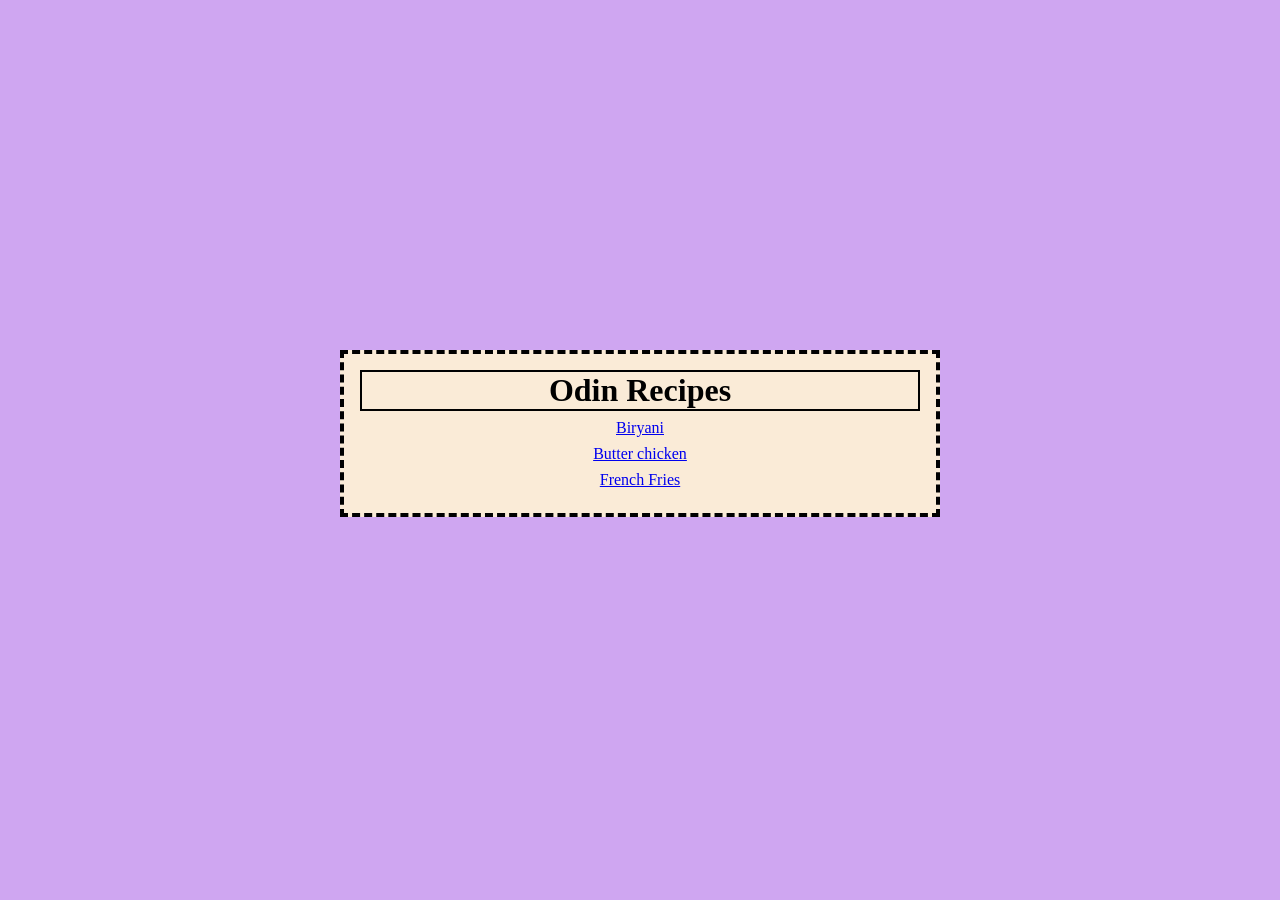
<file: index.html>
<!doctype html>
<html lang="en">
  <head>
    <meta charset="UTF-8" />
    <meta name="viewport" content="width=device-width, initial-scale=1.0" />
    <title>odin-recipes</title>
    <link href="./css/styles.css" rel="stylesheet">
  </head>
  <body>
    <div class="container">
      <div class="title">
        <h1>Odin Recipes</h1>
      </div>
      <div>        
        <ul class="list">
          <li class="link"><a href="recipes/biryani.html">Biryani</a></li>
          <li class="link"><a href="recipes/butter_chicken.html">Butter chicken</a></li>
          <li class="link"><a href="recipes/fries.html">French Fries</a></li>
        </ul>
      </div>
    </div>
  </body>
</html>
</file>
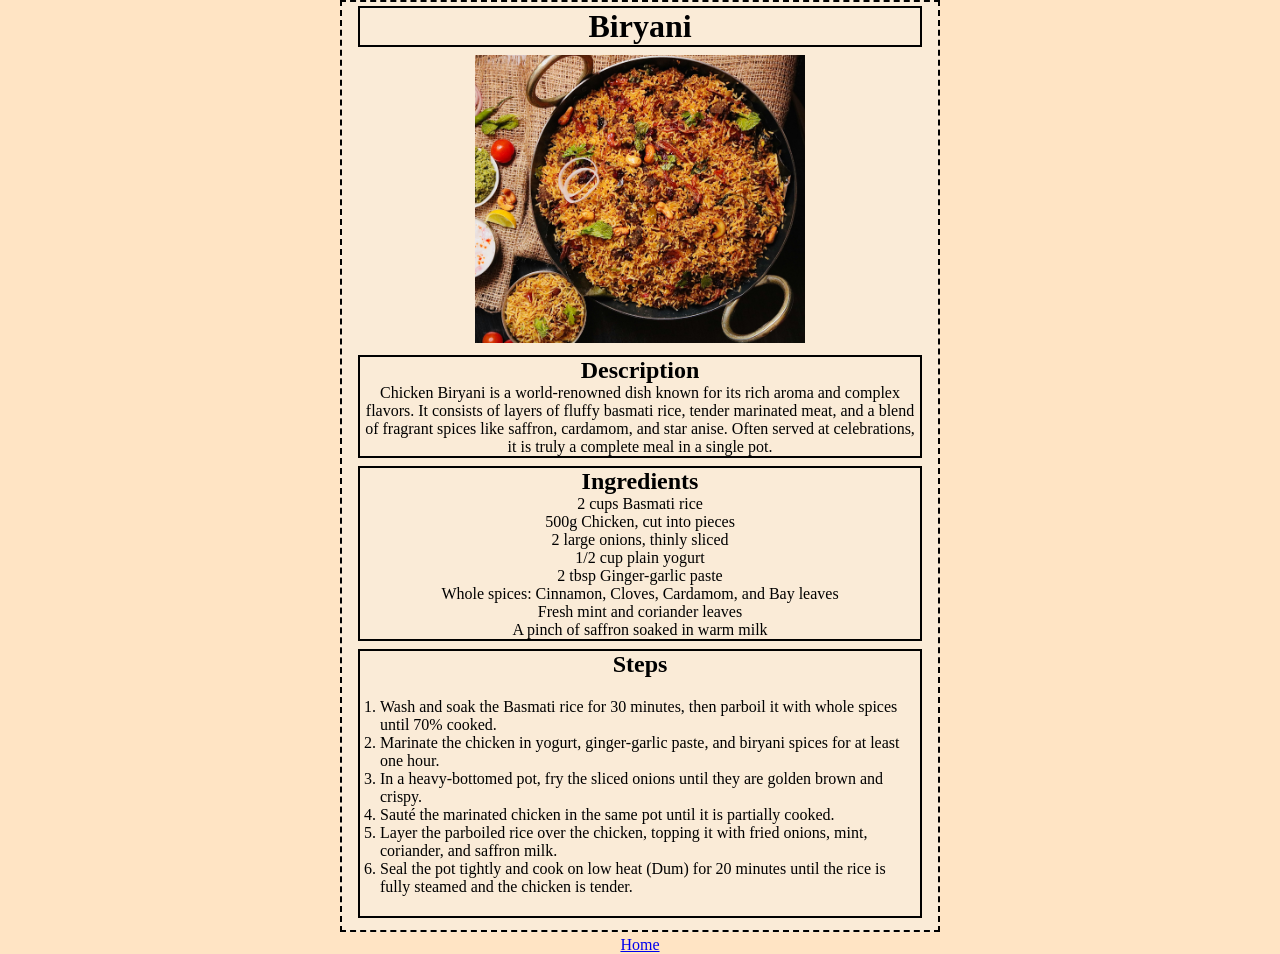
<file: recipes/biryani.html>
<!doctype html>
<html lang="en">
  <head>
    <meta charset="UTF-8" />
    <meta name="viewport" content="width=device-width, initial-scale=1.0" />
    <title>Biryani</title>
    <link rel="stylesheet" href="../css/biryani.css">
  </head>
  <body>
    <div class="container">
      <div class="title">
        <h1>Biryani</h1>
        <img src="../img/biryani.jpeg" alt="Mouth-watering biryani" width="330" />
      </div>
      <div class="content">
        <div class="sub-content">
          <h2 class="sub-title">Description</h2>
          <p>
            Chicken Biryani is a world-renowned dish known for its rich aroma and
            complex flavors. It consists of layers of fluffy basmati rice, tender
            marinated meat, and a blend of fragrant spices like saffron, cardamom, and
            star anise. Often served at celebrations, it is truly a complete meal in a
            single pot.
          </p>
        </div>
        <div class="sub-content">
          <h2 class="sub-title">Ingredients</h2>
          <ul class="list">
            <li>2 cups Basmati rice</li>
            <li>500g Chicken, cut into pieces</li>
            <li>2 large onions, thinly sliced</li>
            <li>1/2 cup plain yogurt</li>
            <li>2 tbsp Ginger-garlic paste</li>
            <li>Whole spices: Cinnamon, Cloves, Cardamom, and Bay leaves</li>
            <li>Fresh mint and coriander leaves</li>
            <li>A pinch of saffron soaked in warm milk</li>
          </ul>
        </div>
        <div class="sub-content">
          <h2 class="sub-title">Steps</h2>
          <ol class="list">
            <li>
              Wash and soak the Basmati rice for 30 minutes, then parboil it with
              whole spices until 70% cooked.
            </li>
            <li>
              Marinate the chicken in yogurt, ginger-garlic paste, and biryani spices
              for at least one hour.
            </li>
            <li>
              In a heavy-bottomed pot, fry the sliced onions until they are golden
              brown and crispy.
            </li>
            <li>
              Sauté the marinated chicken in the same pot until it is partially
              cooked.
            </li>
            <li>
              Layer the parboiled rice over the chicken, topping it with fried onions,
              mint, coriander, and saffron milk.
            </li>
            <li>
              Seal the pot tightly and cook on low heat (Dum) for 20 minutes until the
              rice is fully steamed and the chicken is tender.
            </li>
          </ol>
        </div>
      </div>
    </div>  
    <div class="home-link">
      <a href="../index.html">Home</a>
    </div>
  </body>
</html>
</file>
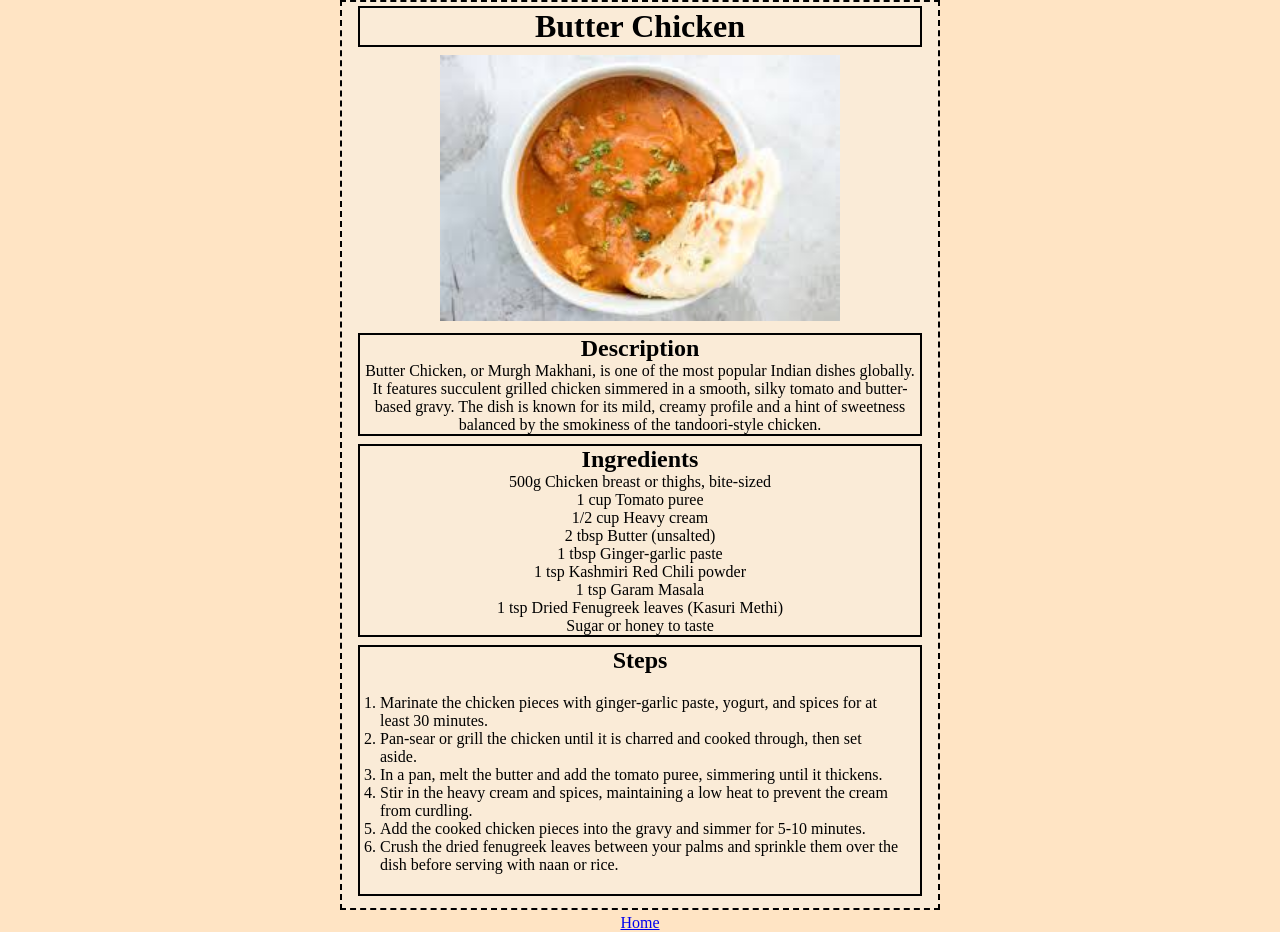
<file: recipes/butter_chicken.html>
<!doctype html>
<html lang="en">
  <head>
    <meta charset="UTF-8" />
    <meta name="viewport" content="width=device-width, initial-scale=1.0" />
    <title>Butter Chicken</title>
    <link rel="stylesheet" href="../css/biryani.css" />
  </head>
  <body>
    <div class="container">
      <div class="title">
        <h1>Butter Chicken</h1>
        <img
          src="../img/butter_chicken.jpeg"
          alt="Delicious butter chicken"
          width="400"
        />
      </div>
      <div class="content">
        <div class="sub-content">
          <h2 class="sub-title">Description</h2>
          <p>
            Butter Chicken, or Murgh Makhani, is one of the most popular Indian
            dishes globally. It features succulent grilled chicken simmered in a
            smooth, silky tomato and butter-based gravy. The dish is known for
            its mild, creamy profile and a hint of sweetness balanced by the
            smokiness of the tandoori-style chicken.
          </p>
        </div>
        <div class="sub-content">
          <h2 class="sub-title">Ingredients</h2>
          <ul class="list">
            <li>500g Chicken breast or thighs, bite-sized</li>
            <li>1 cup Tomato puree</li>
            <li>1/2 cup Heavy cream</li>
            <li>2 tbsp Butter (unsalted)</li>
            <li>1 tbsp Ginger-garlic paste</li>
            <li>1 tsp Kashmiri Red Chili powder</li>
            <li>1 tsp Garam Masala</li>
            <li>1 tsp Dried Fenugreek leaves (Kasuri Methi)</li>
            <li>Sugar or honey to taste</li>
          </ul>
        </div>
        <div class="sub-content">
          <h2 class="sub-title">Steps</h2>
          <ol class="list">
            <li>
              Marinate the chicken pieces with ginger-garlic paste, yogurt, and
              spices for at least 30 minutes.
            </li>
            <li>
              Pan-sear or grill the chicken until it is charred and cooked
              through, then set aside.
            </li>
            <li>
              In a pan, melt the butter and add the tomato puree, simmering
              until it thickens.
            </li>
            <li>
              Stir in the heavy cream and spices, maintaining a low heat to
              prevent the cream from curdling.
            </li>
            <li>
              Add the cooked chicken pieces into the gravy and simmer for 5-10
              minutes.
            </li>
            <li>
              Crush the dried fenugreek leaves between your palms and sprinkle
              them over the dish before serving with naan or rice.
            </li>
          </ol>
        </div>
      </div>
    </div>
    <div class="home-link">
      <a href="../index.html">Home</a>
    </div>
  </body>
</html>
</file>
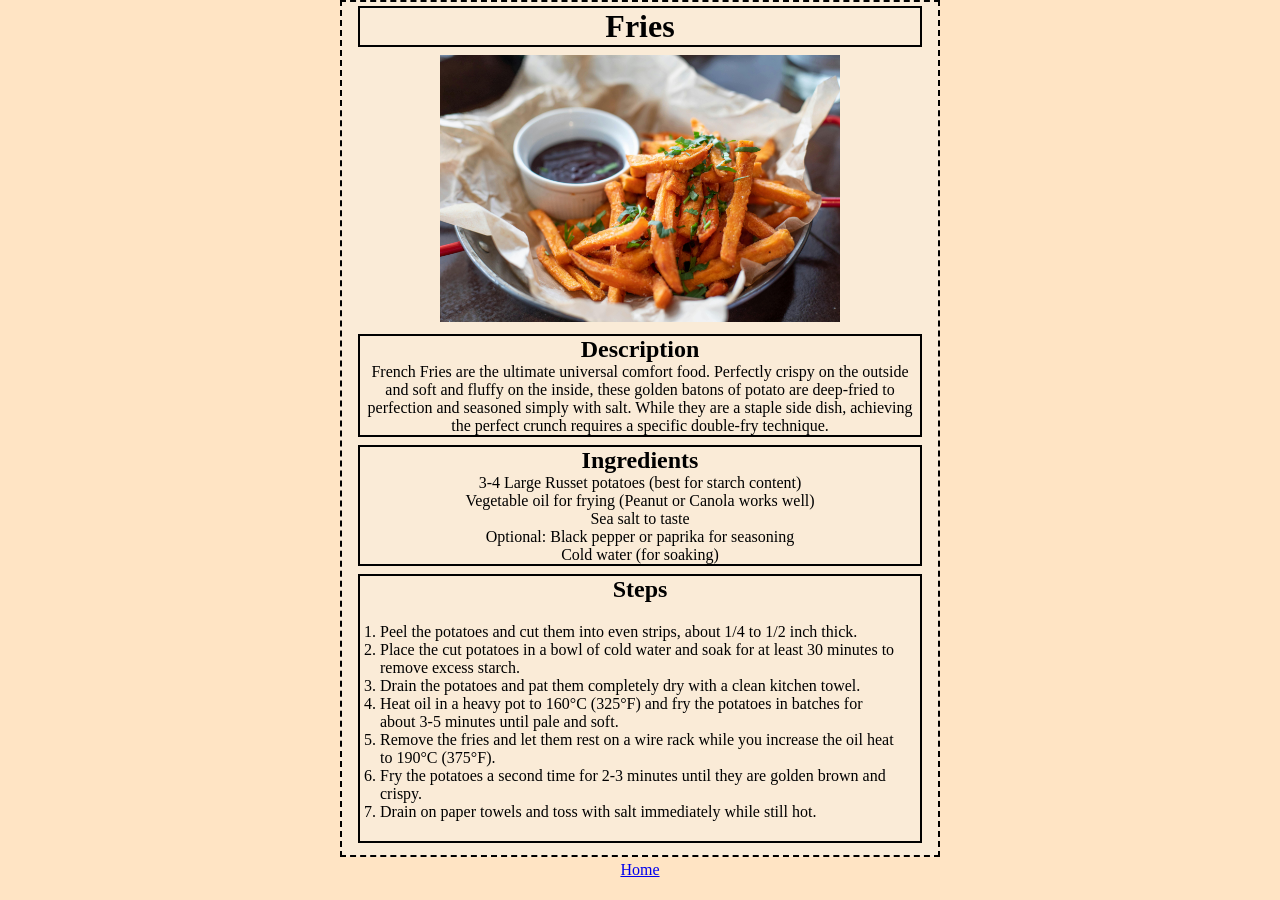
<file: recipes/fries.html>
<!doctype html>
<html lang="en">
  <head>
    <meta charset="UTF-8" />
    <meta name="viewport" content="width=device-width, initial-scale=1.0" />
    <title>Fries</title>
    <link rel="stylesheet" href="../css/biryani.css">
  </head>
  <body>
    <div class="container">
      <div class="title">
        <h1>Fries</h1>
        <img
          src="../img/fries.jpeg"
          alt="French Fries with sauce"
          width="400"
        />
      </div>
      <div class="content">
        <div class="sub-content">
          <h2 class="sub-title">Description</h2>
          <p>
            French Fries are the ultimate universal comfort food. Perfectly
            crispy on the outside and soft and fluffy on the inside, these
            golden batons of potato are deep-fried to perfection and seasoned
            simply with salt. While they are a staple side dish, achieving the
            perfect crunch requires a specific double-fry technique.
          </p>
        </div>
        <div class="sub-content">
          <h2 class="sub-title">Ingredients</h2>
          <ul class="list">
            <li>3-4 Large Russet potatoes (best for starch content)</li>
            <li>Vegetable oil for frying (Peanut or Canola works well)</li>
            <li>Sea salt to taste</li>
            <li>Optional: Black pepper or paprika for seasoning</li>
            <li>Cold water (for soaking)</li>
          </ul>
        </div>
        <div class="sub-content">
          <h2 class="sub-title">Steps</h2>
          <ol class="list">
            <li>
              Peel the potatoes and cut them into even strips, about 1/4 to 1/2
              inch thick.
            </li>
            <li>
              Place the cut potatoes in a bowl of cold water and soak for at
              least 30 minutes to remove excess starch.
            </li>
            <li>
              Drain the potatoes and pat them completely dry with a clean
              kitchen towel.
            </li>
            <li>
              Heat oil in a heavy pot to 160°C (325°F) and fry the potatoes in
              batches for about 3-5 minutes until pale and soft.
            </li>
            <li>
              Remove the fries and let them rest on a wire rack while you
              increase the oil heat to 190°C (375°F).
            </li>
            <li>
              Fry the potatoes a second time for 2-3 minutes until they are
              golden brown and crispy.
            </li>
            <li>
              Drain on paper towels and toss with salt immediately while still
              hot.
            </li>
          </ol>
        </div>
      </div>
    </div>
    <div class="home-link">
      <a href="../index.html">Home</a>
    </div>
  </body>
</html>
</file>
<file: css/styles.css>
* {
  margin: 0;
  padding: 0;
  box-sizing: border-box;
  font-family: 'Times New Roman', Times, serif;
}

body {
  background-color: rgba(186, 126, 236, 0.685);
}

.container {
  background-color: antiquewhite;
  width: 600px;
  margin: 350px auto;
  padding: 16px;
  border: 4px dashed black;
}

.title {
  text-align: center;
  border: 2px solid black;
}

.list {
  text-align: center;
  list-style-type: none;
}
.link {
  margin: 8px 0;
}
</file>
<file: css/biryani.css>
* {
  margin: 0;
  padding: 0;
  box-sizing: border-box;
  font-family: "Times New Roman", Times, serif;
}

body {
  background-color: bisque;
}

.container {
  width: 600px;
  margin: 0px auto;
  background-color: antiquewhite;
  padding: 4px 16px;
  border: 2px dashed black;
}

.title,
.content {
  text-align: center;
}
.title h1,
.sub-content {
  margin-bottom: 8px;
  border: 2px solid black;
}
.title img {
  margin-bottom: 8px;
}

.list {
  list-style-type: none;
}
ol.list {
  list-style-type: decimal;
  text-align: left;
  padding: 20px;
}

.home-link {
  text-align: center;
  margin-top: 4px;
}
</file>
